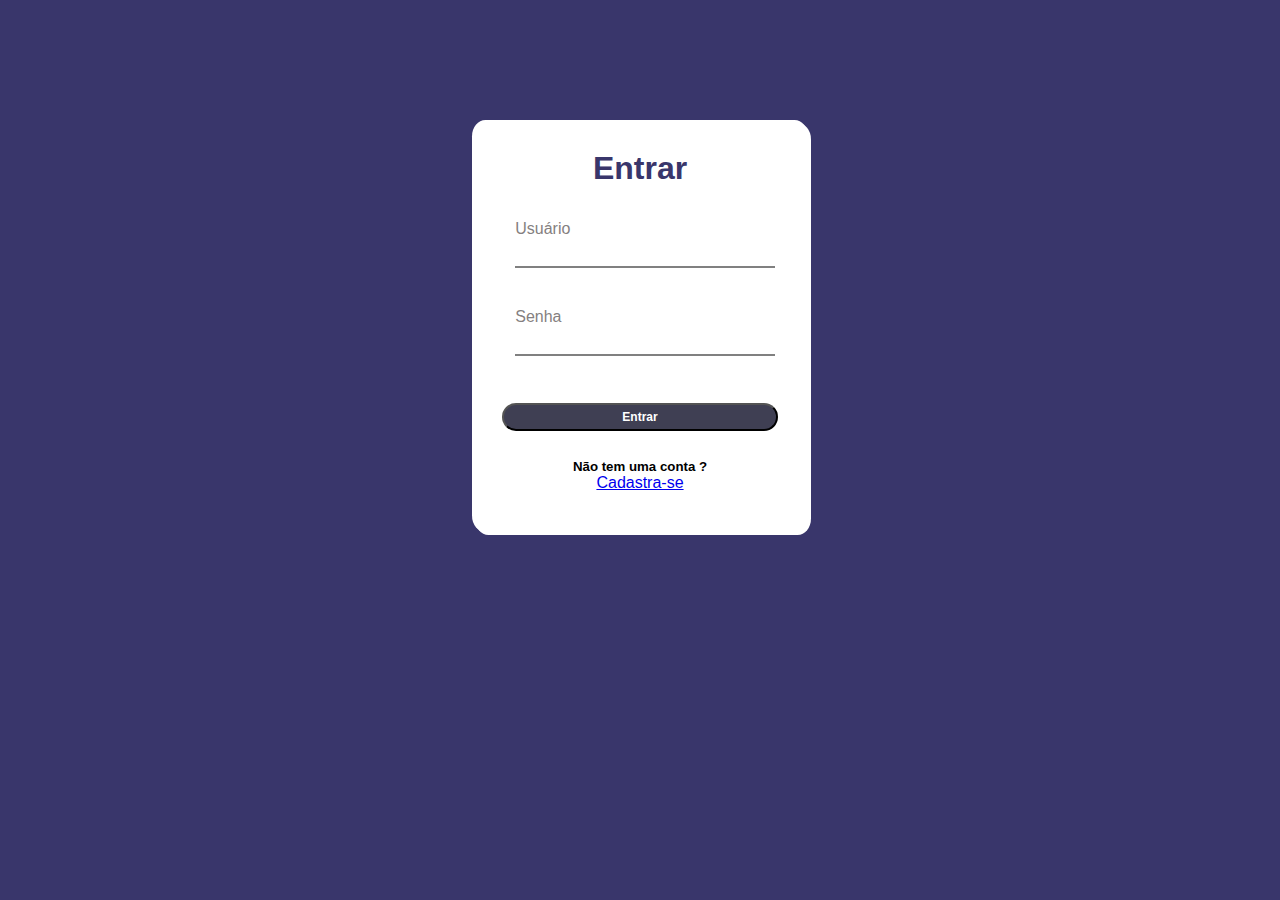
<file: index.html>
<!DOCTYPE html>
<html lang="pt-br">

<head>
    <title></title>
    <meta charset="UTF-8">
    <meta name="viewport" content="width=device-width, initial-scale=1">
    <link href="css/style.css" rel="stylesheet">
</head>

<body>

    <div class="container">
        <div class="card">


            <h1>Entrar</h1>


            <div class="label">
                <label for="usuario">Usuário</label>
                <input type="text" id="usuario" placeholder="">
            </div>


            <div class="label">
                <label for="usuario">Senha</label>
                <input type="password" id="senha" placeholder="">

            </div>

            <div>
                <button>Entrar</button>
            </div>

            <br>

            <div class="footer">
                <h5>Não tem uma conta ?</h5><a href="cadastro.html">Cadastra-se</a>

            </div>




        </div>

    </div>









</body>

</html>
</file>
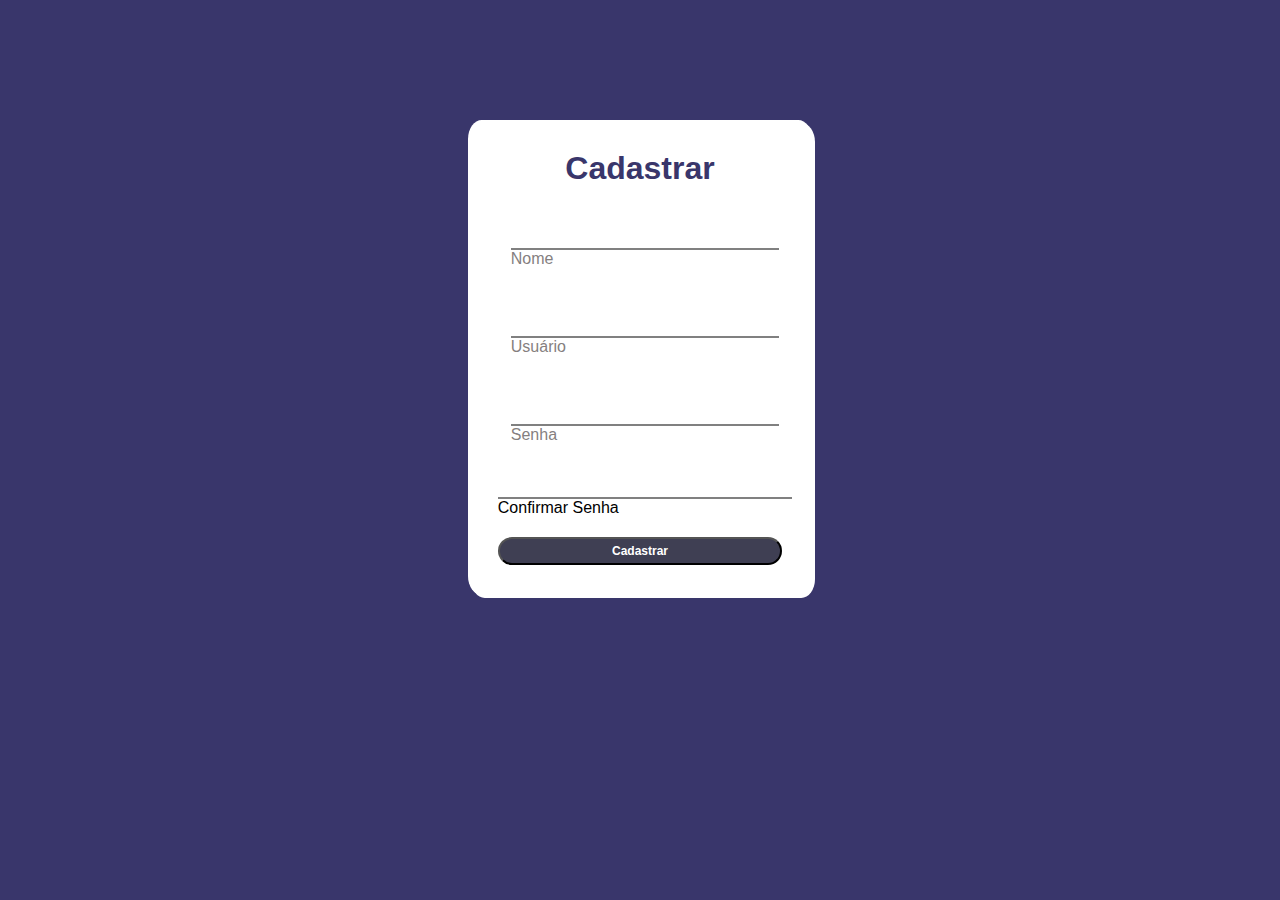
<file: cadastro.html>
<!DOCTYPE html>
<html lang="pt-br">

<head>
    <title></title>
    <meta charset="UTF-8">
    <meta name="viewport" content="width=device-width, initial-scale=1">
    <link href="css/style.css" rel="stylesheet">
</head>

<body>

    <div class='container'>
        <div class='card'>
            <h1> Cadastrar </h1>

            <div id='msgError'></div>
            <div id='msgSuccess'></div>

            <div class="label">
                <input type="text" id="nome" placeholder=" " required>
                <label id="labelNome" for="nome">Nome</label>
            </div>

            <div class="label">
                <input type="text" id="usuario" placeholder=" " required>
                <label id="labelUsuario" for="usuario">Usuário</label>
            </div>

            <div class="label">
                <input type="password" id="senha" placeholder=" " required>
                <label id="labelSenha" for="senha">Senha</label>
                <i id="verSenha" class="fa fa-eye" aria-hidden="true"></i>

            </div>

            <div class="labe">
                <input type="password" id="confirmSenha" placeholder=" " required>
                <label id="labelConfirmSenha" for="confirmSenha">Confirmar Senha</label>
                <i id="verConfirmSenha" class="fa fa-eye" aria-hidden="true"></i>
            </div>

            <div class='justify-center'>
                <button onclick='cadastrar()'>Cadastrar</button>
            </div>

            <script src="js/script.js"></script>
        </div>
    </div>
    </head>
</body>
</file>
<file: css/style.css>
* {
    margin: 0;
    padding: 0;
    font-family: 'Gill Sans', 'Gill Sans MT', Calibri, 'Trebuchet MS', sans-serif;
}

body {
    background: rgb(57, 54, 107);
}

.container {
    display: flex;
    justify-content: center;
    width: 100%;
    margin-top: 120px;
}

.card {
    background-color: white;
    padding: 30px;
    border-radius: 4%;
    box-shadow: 3px 3px white;
}

h1 {
    text-align: center;
    margin-bottom: 20px;
    color: rgb(57, 54, 107);
}

input {
    width: 100%;
    padding: 5px 5px;
    display: inline-block;
    border: 0;
    border-bottom: 2px solid grey;
    background-color: transparent;
}

.label input {
    width: 100%;
    padding: 5px 5px;
    display: inline-block;
    border: 0;
    border-bottom: 2px solid grey;
    background-color: transparent;
    outline: none;
    min-width: 180px;
    font-size: 16px;
    transition: all .3s ease-out;
    border-radius: 0;
}

.label {
    position: relative;
    padding: 13px;
    margin-top: 5%;
    margin-bottom: 5%;
}

.label input :focus {
    border-bottom: 2px solid rgb(56, 53, 85);
}

.label label {
    color: rgb(133, 127, 127);
    pointer-events: none;
}

button {
    background-color: rgb(63, 63, 83);
    color: white;
    padding: 5px;
    font-weight: bold;
    font-size: 12px;
    margin-top: 20px;
    border-radius: 25px;
    cursor: pointer;
    outline: none;
    width: 100%;
}

button:hover {
    background-color: rgb(57, 54, 107);
}

.footer {
    padding: 10px;
    text-align: center;
}

.justify-center {
    display: flex;
    justify-content: center;
}

#msgError {
    text-align: center;
    color: #f4f6fa;
    background-color: #000000;
    padding: 10px;
    border-radius: 4px;
    display: none;
}

#msgSuccess {
    text-align: center;
    color: #00bb00;
    background-color: #bbffbe;
    padding: 10px;
    border-radius: 4px;
    display: none;
}
</file>
